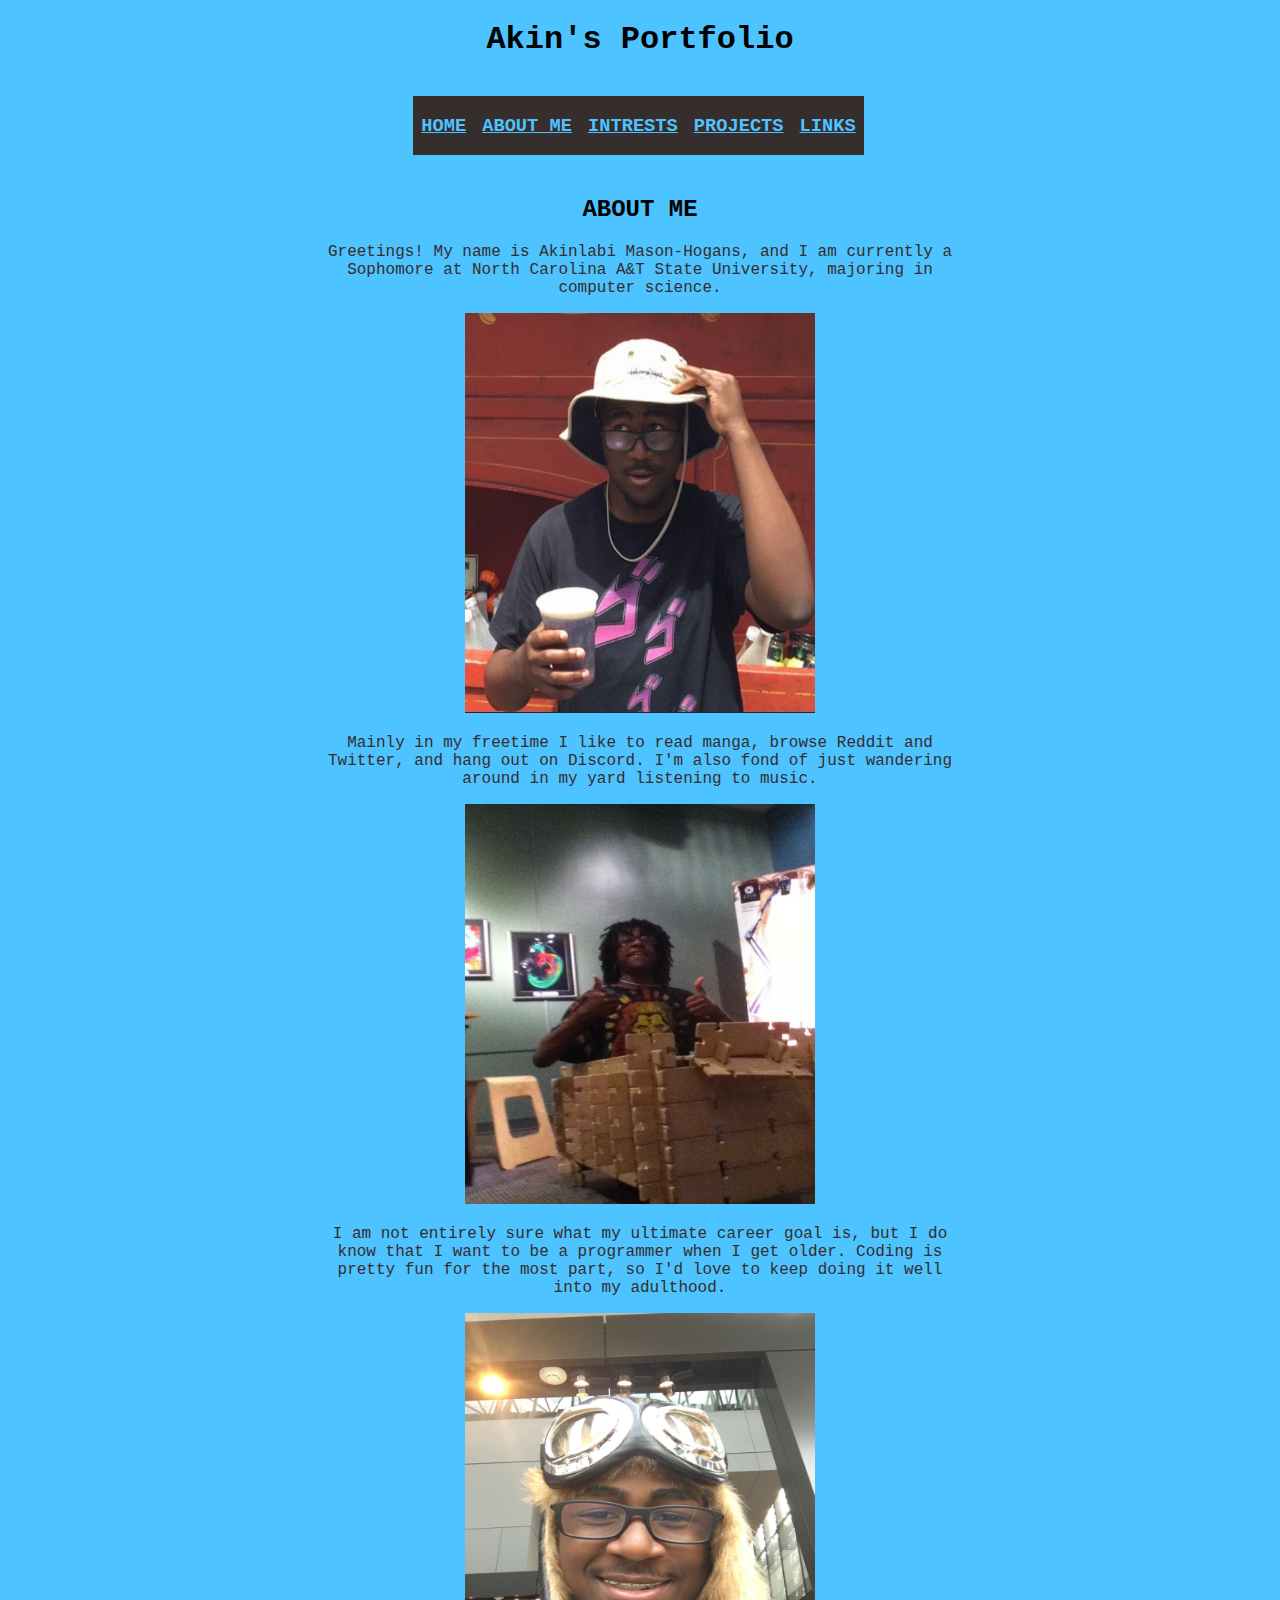
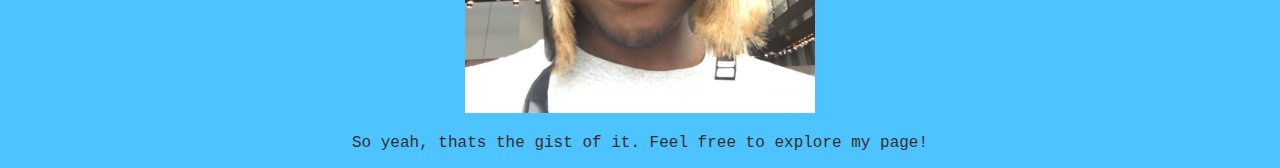
<file: portfolio/src/main/webapp/aboutme.html>
<!DOCTYPE html>
<html>
  <head>
    <meta charset="UTF-8">
    <title>Akin's Portfolio</title>
    <link rel="stylesheet" href="style.css">
    <script src="script.js"></script>
  </head>
  <body>
    <div id="content">
      <h1>Akin's Portfolio</h1>
      <div id="navigation">
        <ul>
            <li><h3><a href="index.html">HOME</a></h3></li>
            <li><h3><a href="aboutme.html">ABOUT ME</a></h3></li>
            <li><h3><a href="intrests.html">INTRESTS</a></h3></li>
            <li><h3><a href="projects.html">PROJECTS</a></h3></li>
            <li><h3><a href="links.html">LINKS</a></h3></li>
        </ul>
      </div>
      <h2>ABOUT ME</h2>

      <p> Greetings! My name is Akinlabi Mason-Hogans, and I am
          currently a Sophomore at North Carolina A&T State
          University, majoring in computer science. 
      </p>
      <img src="images/IMG_0215.jpeg" alt="Iconic Photo" style="width:350px;height:400px;">
      <p> Mainly in my freetime I like to read manga, browse Reddit and Twitter,
          and hang out on Discord. I'm also fond of just wandering 
          around in my yard listening to music.
      </p>
      <img src="images/IMG_6341.jpeg" alt="Iconic Photo" style="width:350px;height:400px;">
      <p> I am not entirely sure what my ultimate career goal is, 
          but I do know that I want to be a programmer when I get 
          older. Coding is pretty fun for the most part, so I'd 
          love to keep doing it well into my adulthood.
      </p>
      <img src="images/IMG_6039.jpeg" alt="Iconic Photo" style="width:350px;height:400px;">
      <p> So yeah, thats the gist of it. Feel free to explore my 
          page!
      </p>
    </div>
  </body>
</html>
</file>
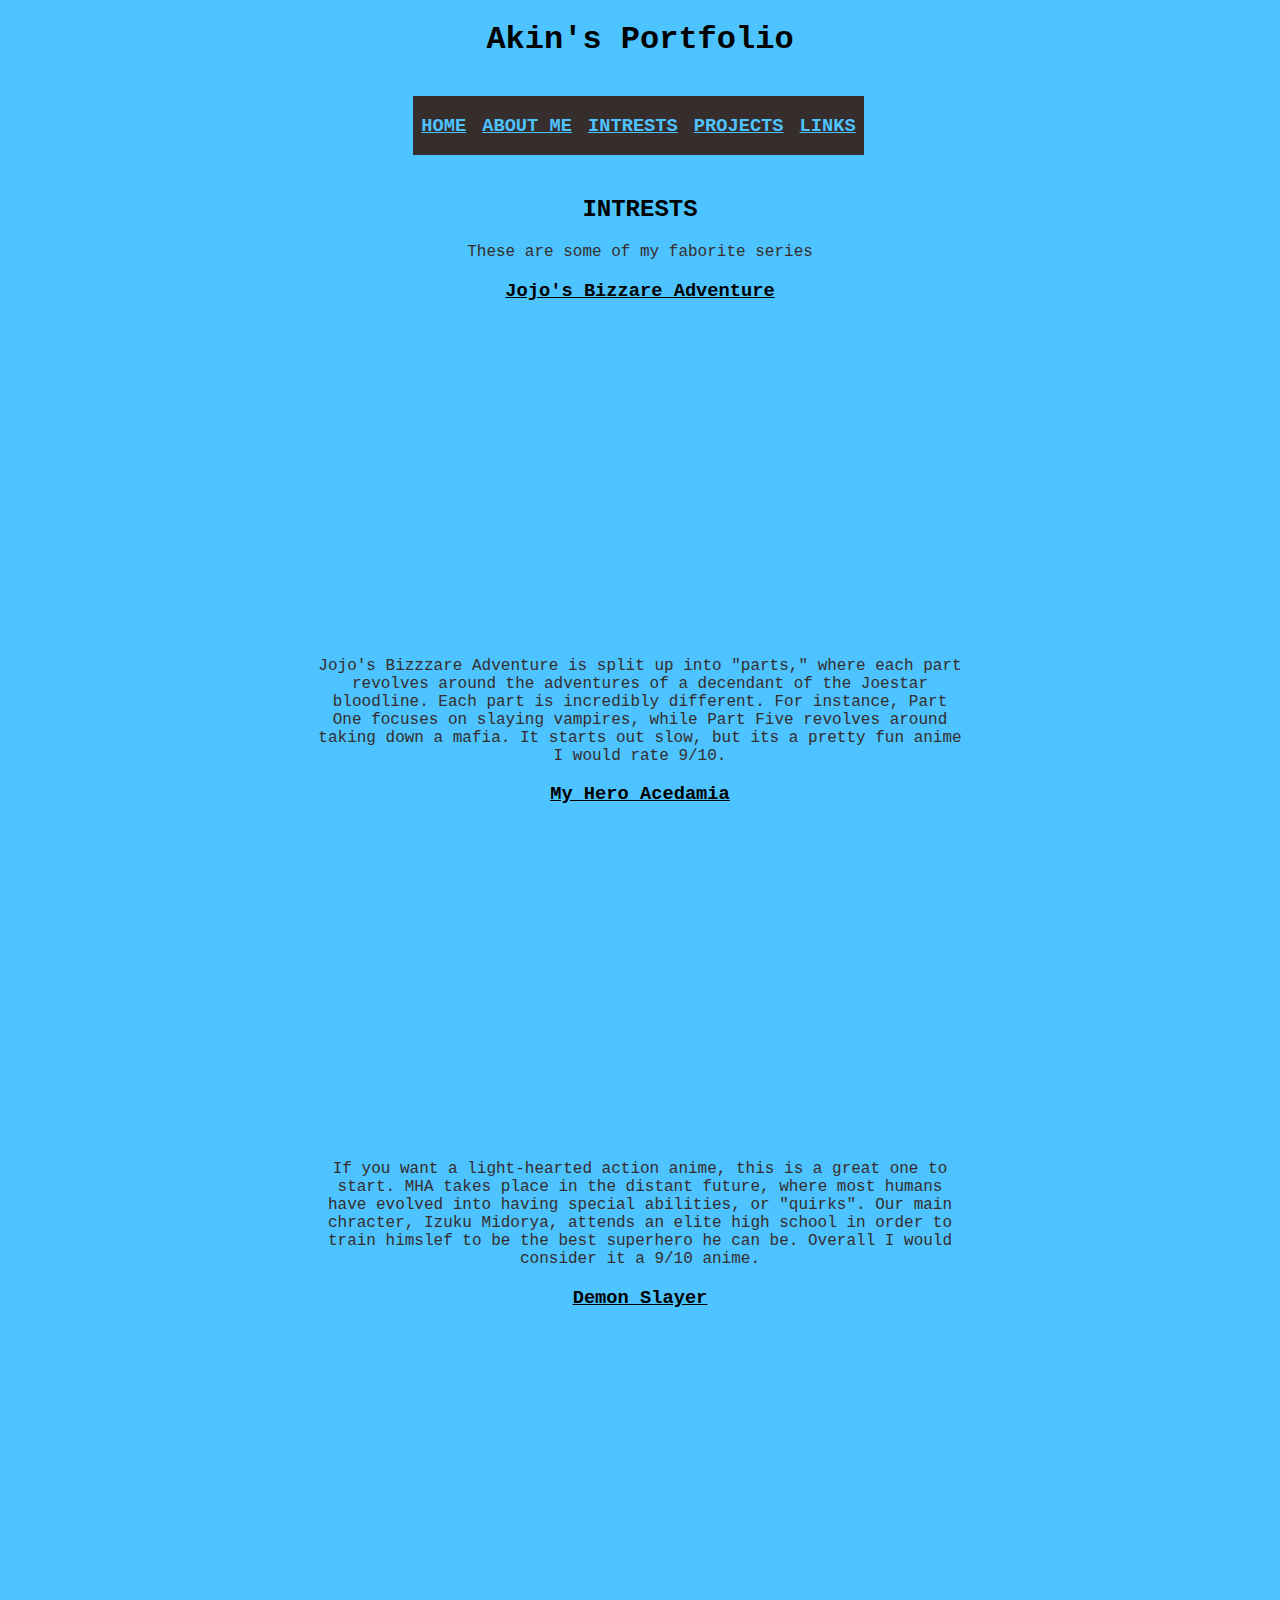
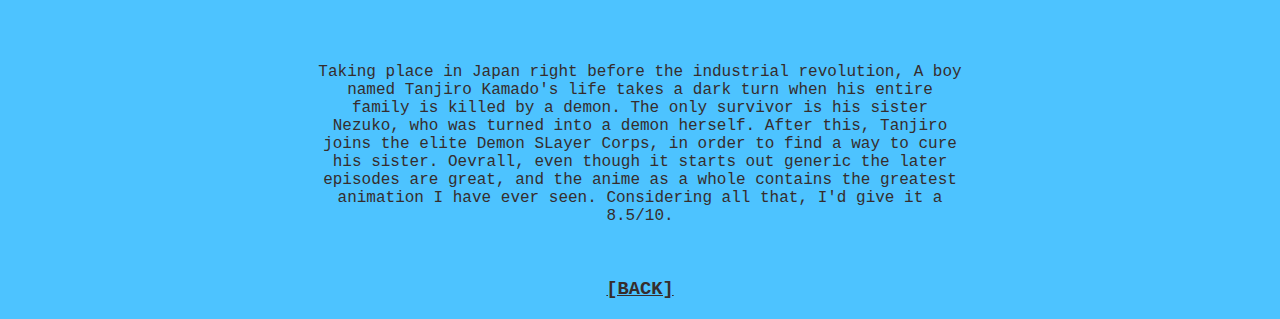
<file: portfolio/src/main/webapp/anime.html>
<!DOCTYPE html>
<html>
  <head>
    <meta charset="UTF-8">
    <title>Akin's Portfolio</title>
    <link rel="stylesheet" href="style.css">
    <script src="script.js"></script>
  </head>
  <body>
    <div id="content">
      <h1>Akin's Portfolio</h1>
      <div id="navigation">
        <ul>
            <li><h3><a href="index.html">HOME</a></h3></li>
            <li><h3><a href="aboutme.html">ABOUT ME</a></h3></li>
            <li><h3><a href="intrests.html">INTRESTS</a></h3></li>
            <li><h3><a href="projects.html">PROJECTS</a></h3></li>
            <li><h3><a href="links.html">LINKS</a></h3></li>
        </ul>
      </div>

      <h2>INTRESTS</h2>
      <p>These are some of my faborite series
      </p>
      <h3><u>Jojo's Bizzare Adventure</u></h3>
      <iframe width="560" height="315" src="https://www.youtube.com/embed/caM2hEV69ac" frameborder="0" allow="accelerometer; autoplay; encrypted-media; gyroscope; picture-in-picture" allowfullscreen></iframe>
      <p>
          Jojo's Bizzzare Adventure is split up into "parts," where each part revolves around 
          the adventures of a decendant of the Joestar bloodline. Each part is incredibly 
          different. For instance, Part One focuses on slaying vampires, while Part Five
          revolves around taking down a mafia. It starts out slow, but its a pretty fun anime
          I would rate 9/10. 
      </p>
      <h3><u>My Hero Acedamia</u></h3>
      <iframe width="560" height="315" src="https://www.youtube.com/embed/yu0HjPzFYnY" frameborder="0" allow="accelerometer; autoplay; encrypted-media; gyroscope; picture-in-picture" allowfullscreen></iframe>
      <p>
          If you want a light-hearted action anime, this is a great one to start. MHA takes place
          in the distant future, where most humans have evolved into having special abilities, 
          or "quirks". Our main chracter, Izuku Midorya, attends an elite high school in order
          to train himslef to be the best superhero he can be. Overall I would consider it a 9/10
          anime.
      </p>
      <h3><u>Demon Slayer</u></h3>
      <iframe width="560" height="315" src="https://www.youtube.com/embed/pmanD_s7G3U" frameborder="0" allow="accelerometer; autoplay; encrypted-media; gyroscope; picture-in-picture" allowfullscreen></iframe>
      <p>
          Taking place in Japan right before the industrial revolution, A boy named Tanjiro Kamado's
          life takes a dark turn when his entire family is killed by a demon. The only survivor is his
          sister Nezuko, who was turned into a demon herself. After this, Tanjiro joins the elite Demon
          SLayer Corps, in order to find a way to cure his sister. Oevrall, even though it starts out 
          generic the later episodes are great, and the anime as a whole contains the greatest 
          animation I have ever seen. Considering all that, I'd give it a 8.5/10.
      </p>
      <br />
      <h3><a href="intrests.html" style="color: #362d2d">[BACK]</a></h3>
    </div>
  </body>
</html>
</file>
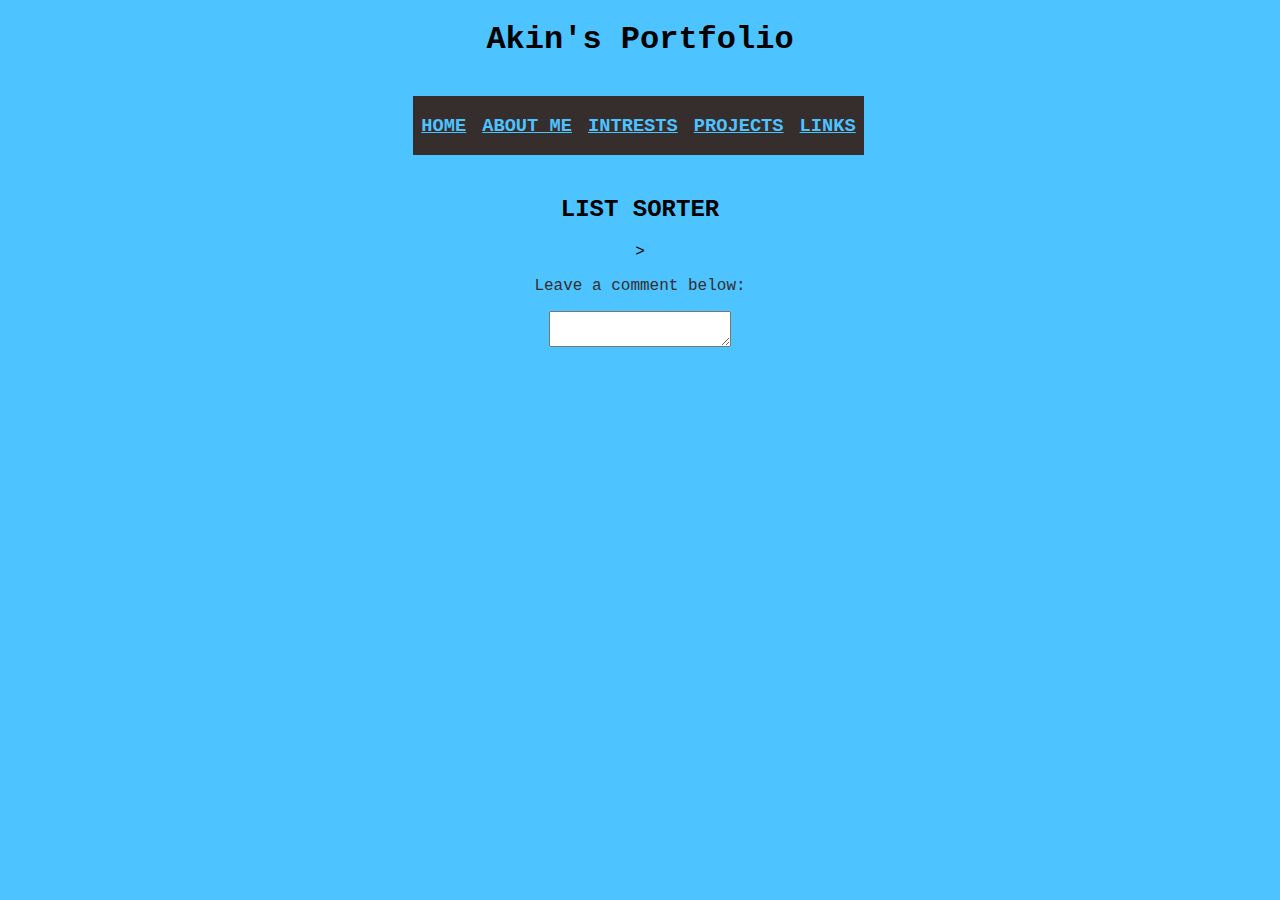
<file: portfolio/src/main/webapp/form.html>
<!DOCTYPE html>
<html>
  <head>
    <meta charset="UTF-8">
    <title>Akin's Portfolio</title>
    <link rel="stylesheet" href="style.css">
    <script src="script.js"></script>
  </head>
  <body>
    <div id="content">
      <h1>Akin's Portfolio</h1>
      <div id="navigation">
        <ul>
            <li><h3><a href="index.html">HOME</a></h3></li>
            <li><h3><a href="aboutme.html">ABOUT ME</a></h3></li>
            <li><h3><a href="intrests.html">INTRESTS</a></h3></li>
            <li><h3><a href="projects.html">PROJECTS</a></h3></li>
            <li><h3><a href="links.html">LINKS</a></h3></li>
        </ul>
      </div>

      <h2>LIST SORTER</h2>
      <form action="/suggestion" method="POST">>
            <p>Leave a comment below:</p>
            <textarea name="text-input"></textarea>
            <br/><br/>
      </form>
  </body>
</html>
</file>
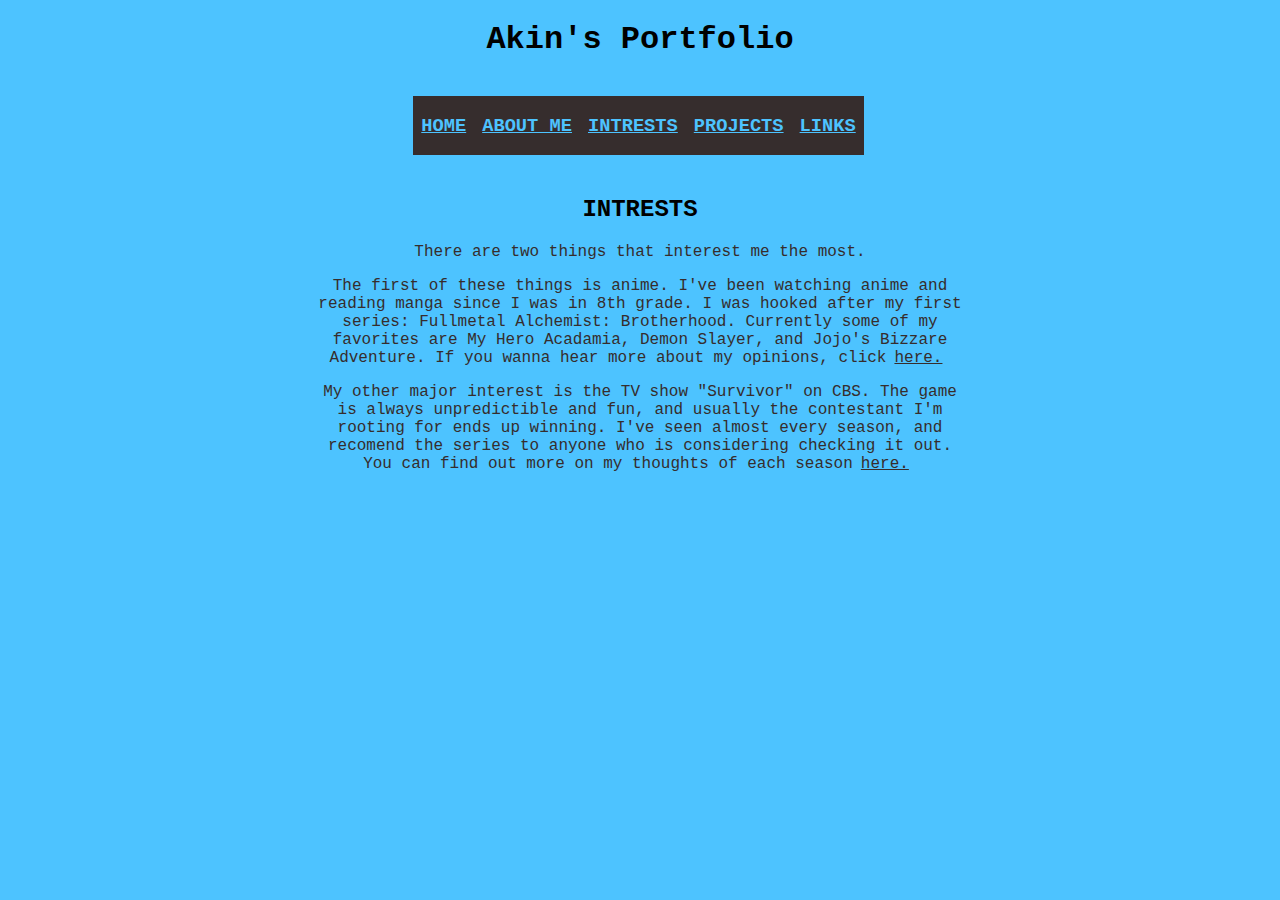
<file: portfolio/src/main/webapp/intrests.html>
<!DOCTYPE html>
<html>
  <head>
    <meta charset="UTF-8">
    <title>Akin's Portfolio</title>
    <link rel="stylesheet" href="style.css">
    <script src="script.js"></script>
  </head>
  <body>
    <div id="content">
      <h1>Akin's Portfolio</h1>
      <div id="navigation">
        <ul>
            <li><h3><a href="index.html">HOME</a></h3></li>
            <li><h3><a href="aboutme.html">ABOUT ME</a></h3></li>
            <li><h3><a href="intrests.html">INTRESTS</a></h3></li>
            <li><h3><a href="projects.html">PROJECTS</a></h3></li>
            <li><h3><a href="links.html">LINKS</a></h3></li>
        </ul>
      </div>

      <h2>INTRESTS</h2>
      <p>There are two things that interest me the most.</p>
      <p>
        The first of these things is anime. I've been watching anime and reading manga
        since I was in 8th grade. I was hooked after my first series: Fullmetal
        Alchemist: Brotherhood. Currently some of my favorites are My Hero Acadamia,
        Demon Slayer, and Jojo's Bizzare Adventure. If you wanna hear more about my opinions, 
        click<a href="anime.html" style="color: #362d2d">here.</a>
      </p>
      <p>
          My other major interest is the TV show "Survivor" on CBS. The game is always
          unpredictible and fun, and usually the contestant I'm rooting for ends up winning.
          I've seen almost every season, and recomend the series to anyone who is considering
          checking it out. You can find out more on my thoughts of each season<a href=
          "survivor.html" style="color: #362d2d">here.</a></p>
    </div>
  </body>
</html>
</file>
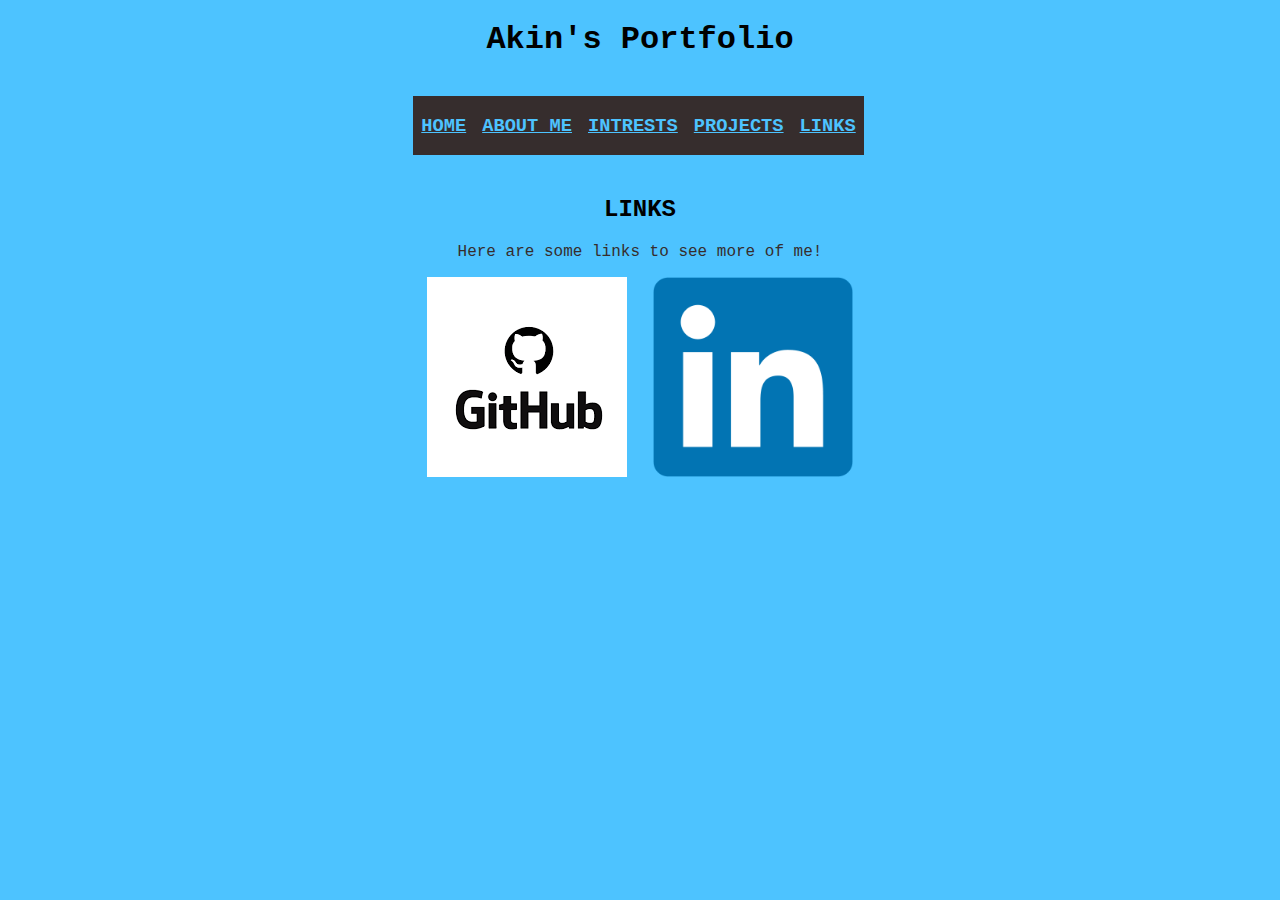
<file: portfolio/src/main/webapp/links.html>
<!DOCTYPE html>
<html>
  <head>
    <meta charset="UTF-8">
    <title>Akin's Portfolio</title>
    <link rel="stylesheet" href="style.css">
    <script src="script.js"></script>
  </head>
  <body>
    <div id="content">
      <h1>Akin's Portfolio</h1>
      <div id="navigation">
        <ul>
            <li><h3><a href="index.html">HOME</a></h3></li>
            <li><h3><a href="aboutme.html">ABOUT ME</a></h3></li>
            <li><h3><a href="intrests.html">INTRESTS</a></h3></li>
            <li><h3><a href="projects.html">PROJECTS</a></h3></li>
            <li><h3><a href="links.html">LINKS</a></h3></li>
        </ul>
      </div>
      <h2>LINKS</h2>
      <p>Here are some links to see more of me!</p>
      <div id="linx">
      <a href="https://github.com/akinlabimh">
        <img src="images/github.png" alt="github link" style="width:200px;height:200px;">
      </a>
      <a href="https://www.linkedin.com/in/akinlabi-mason-hogans">
        <img src="images/LinkedIn-Logo.png" alt="linkedin link" style="width:200px;height:200px;">
      </a>
      </div>
    </div>
  </body>
</html>
</file>
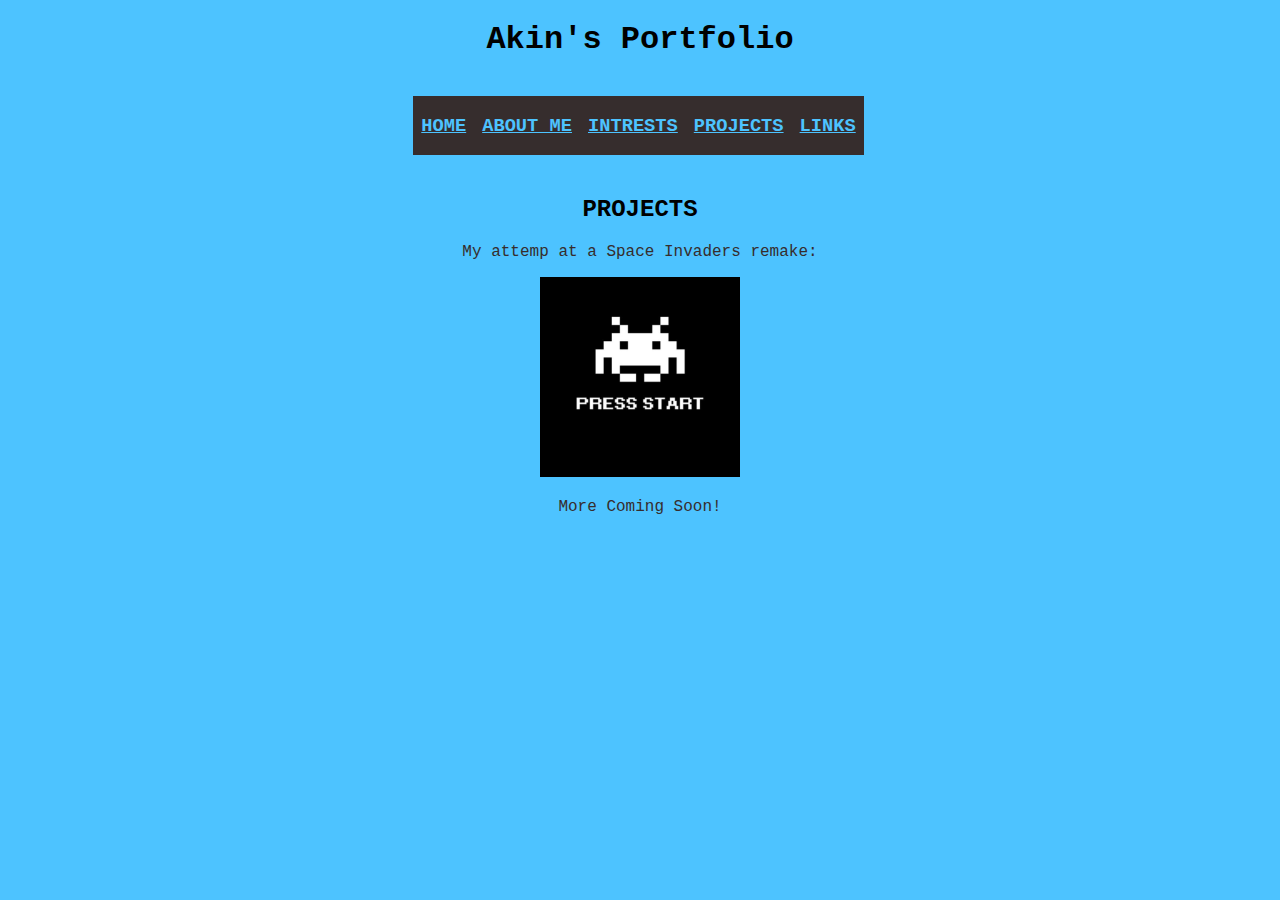
<file: portfolio/src/main/webapp/projects.html>
<!DOCTYPE html>
<html>
  <head>
    <meta charset="UTF-8">
    <title>Akin's Portfolio</title>
    <link rel="stylesheet" href="style.css">
    <script src="script.js"></script>
  </head>
  <body>
    <div id="content">
      <h1>Akin's Portfolio</h1>
      <div id="navigation">
        <ul>
            <li><h3><a href="index.html">HOME</a></h3></li>
            <li><h3><a href="aboutme.html">ABOUT ME</a></h3></li>
            <li><h3><a href="intrests.html">INTRESTS</a></h3></li>
            <li><h3><a href="projects.html">PROJECTS</a></h3></li>
            <li><h3><a href="links.html">LINKS</a></h3></li>
        </ul>
      </div>
      <h2>PROJECTS</h2>
      <p>My attemp at a Space Invaders remake:</p>
      <a href="https://github.com/akinlabimh/space_invaders_attempt">
        <img src="images/si.jpg" alt="github link" style="width:200px;height:200px;">
      </a>
      <br />
      <p>More Coming Soon!</p>
    </div>
  </body>
</html>
</file>
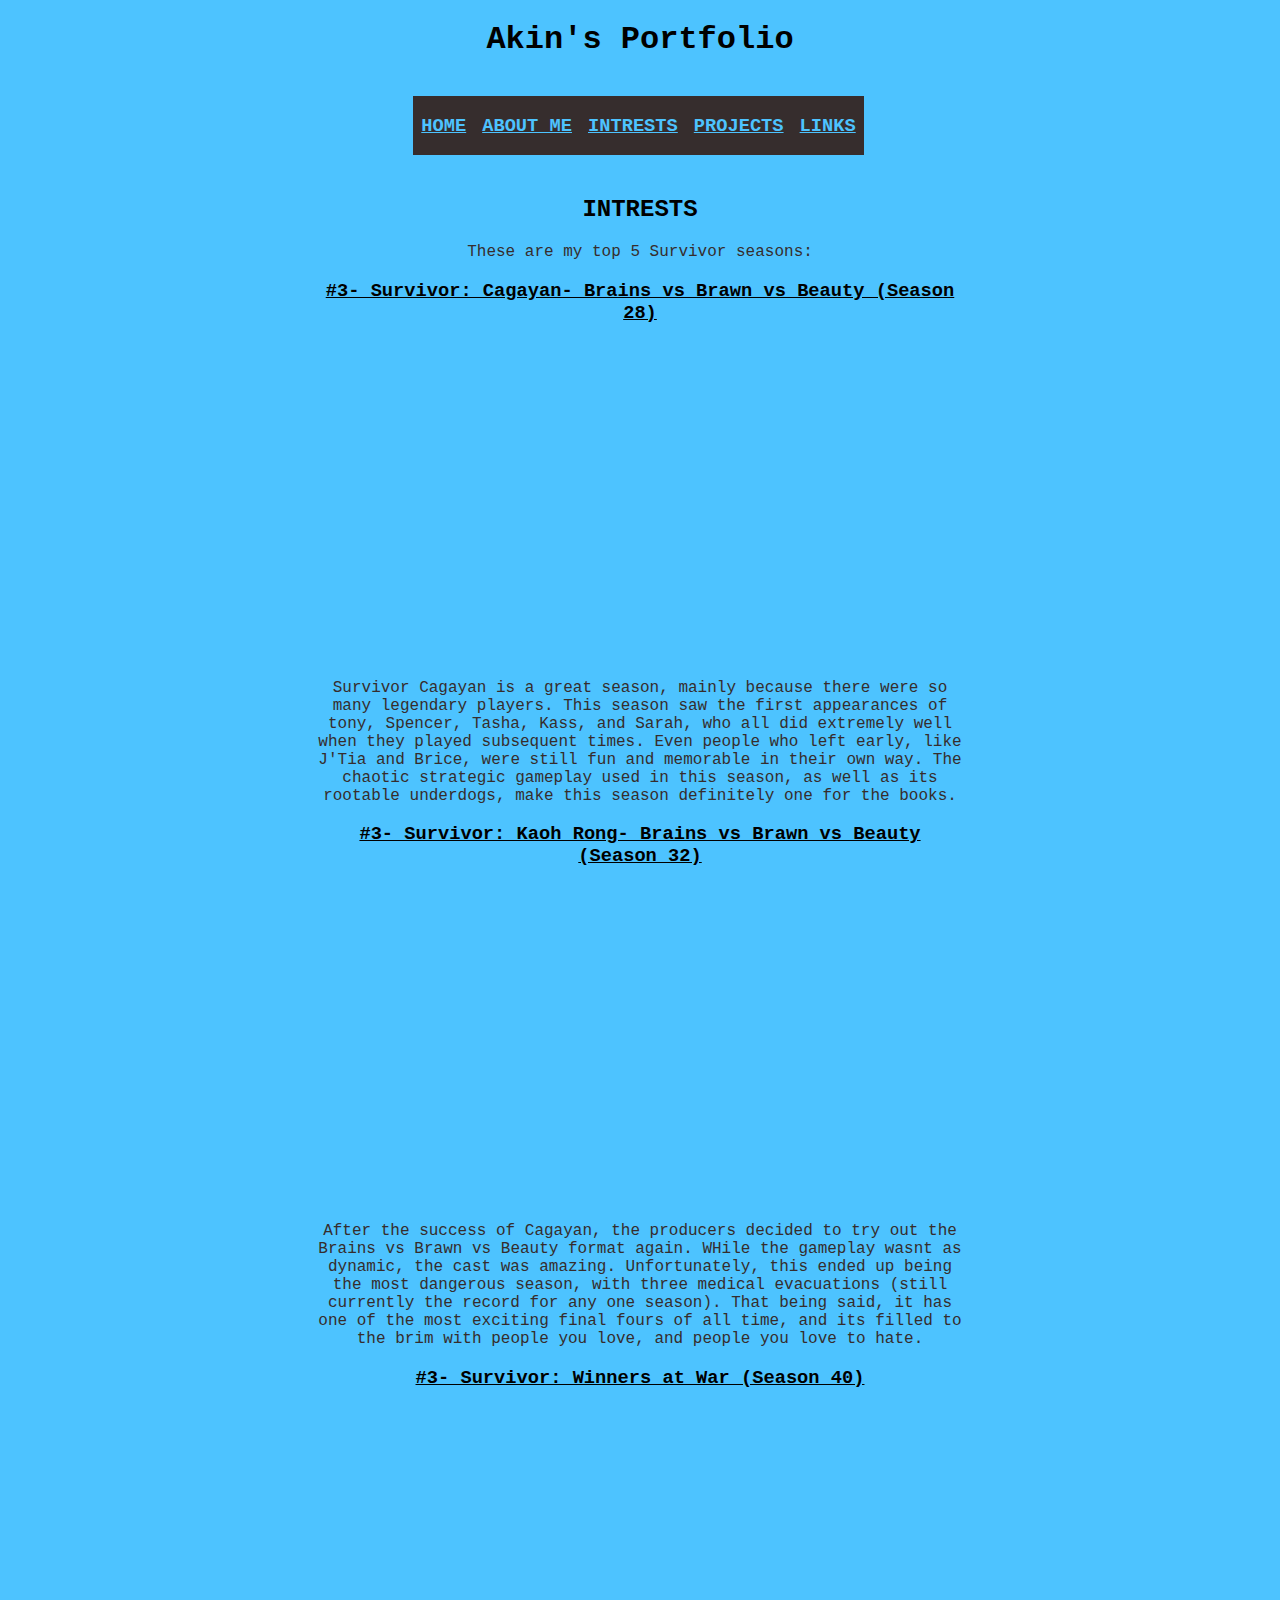
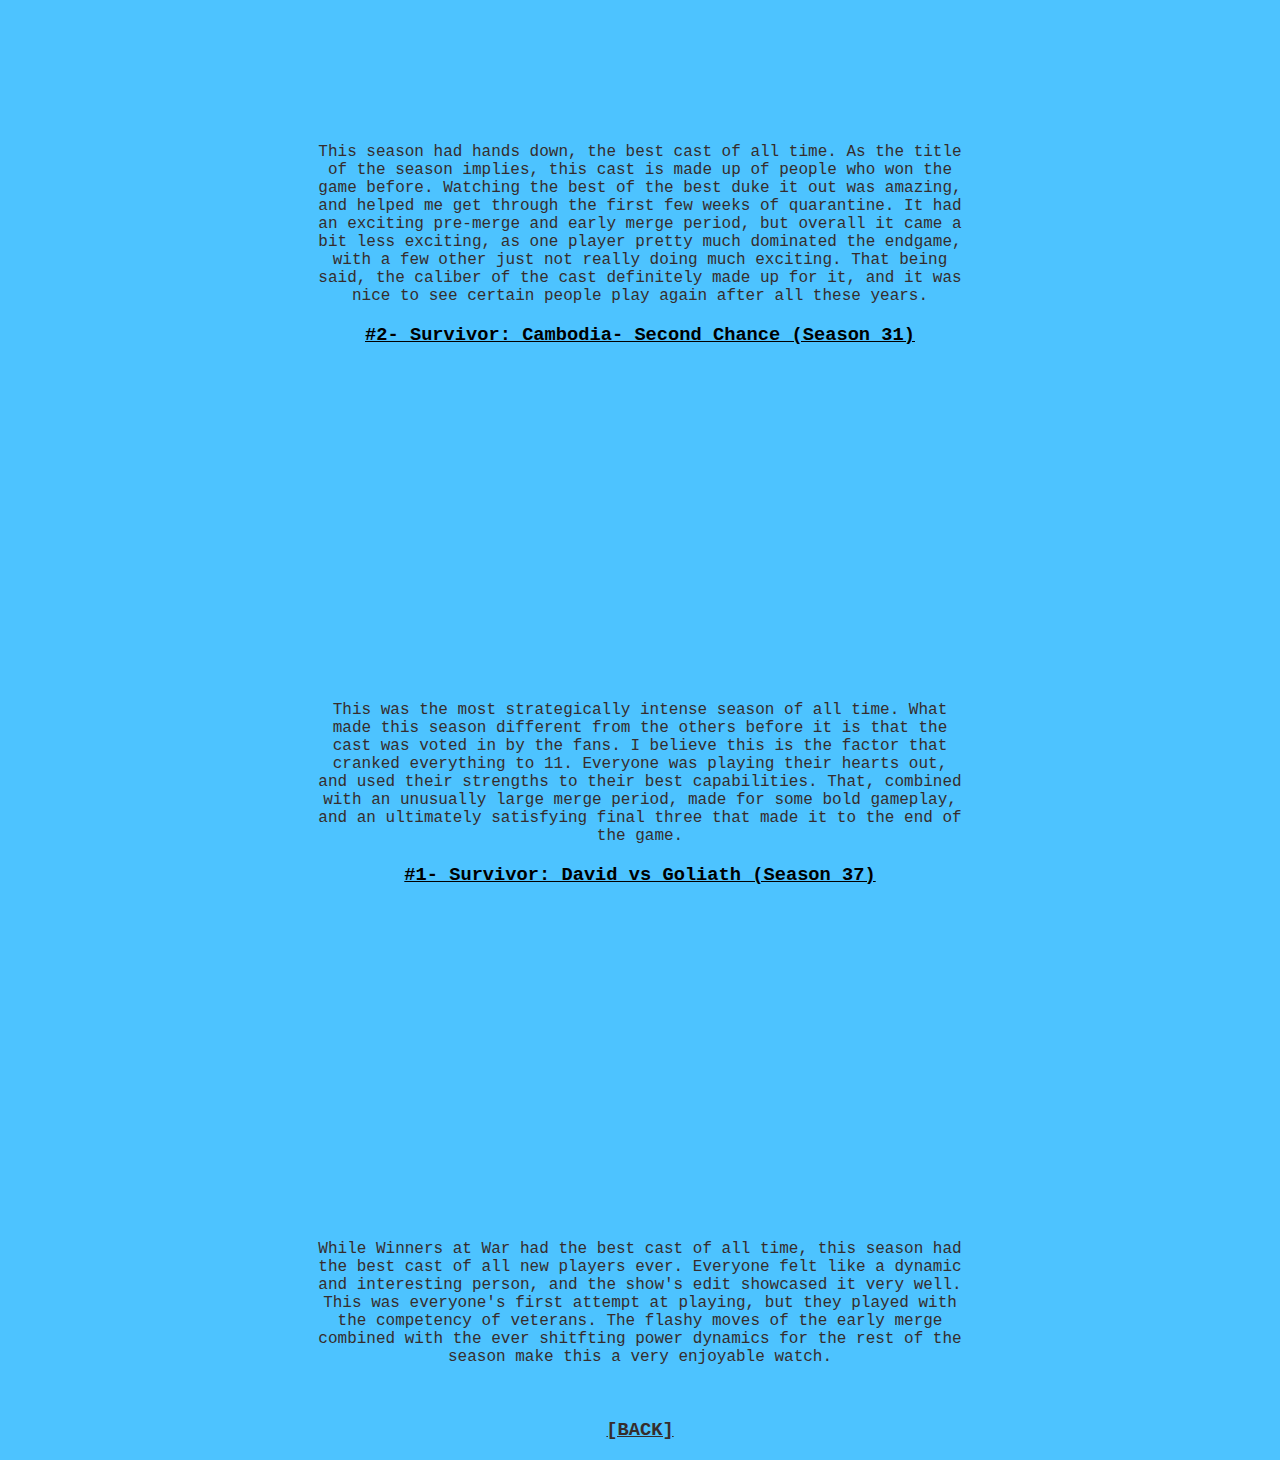
<file: portfolio/src/main/webapp/survivor.html>
<!DOCTYPE html>
<html>
  <head>
    <meta charset="UTF-8">
    <title>Akin's Portfolio</title>
    <link rel="stylesheet" href="style.css">
    <script src="script.js"></script>
  </head>
  <body>
    <div id="content">
      <h1>Akin's Portfolio</h1>
      <div id="navigation">
        <ul>
            <li><h3><a href="index.html">HOME</a></h3></li>
            <li><h3><a href="aboutme.html">ABOUT ME</a></h3></li>
            <li><h3><a href="intrests.html">INTRESTS</a></h3></li>
            <li><h3><a href="projects.html">PROJECTS</a></h3></li>
            <li><h3><a href="links.html">LINKS</a></h3></li>
        </ul>
      </div>

      <h2>INTRESTS</h2>
      <p>These are my top 5 Survivor seasons:</p>
      <h3><u>#3- Survivor: Cagayan- Brains vs Brawn vs Beauty (Season 28)</u></h3>
      <iframe width="560" height="315" src="https://www.youtube.com/embed/LzF8Vn5Dd9E" frameborder="0" allow="accelerometer; autoplay; encrypted-media; gyroscope; picture-in-picture" allowfullscreen></iframe>
      <p>
          Survivor Cagayan is a great season, mainly because there were so many legendary players.
          This season saw the first appearances of tony, Spencer, Tasha, Kass, and Sarah, who all did
          extremely well when they played subsequent times. Even people who left early, like J'Tia
          and Brice, were still fun and memorable in their own way. The chaotic strategic gameplay 
          used in this season, as well as its rootable underdogs, make this season definitely one for the 
          books.
      </p>
      <h3><u>#3- Survivor: Kaoh Rong- Brains vs Brawn vs Beauty (Season 32)</u></h3>
      <iframe width="560" height="315" src="https://www.youtube.com/embed/nrlxgdz7lcc" frameborder="0" allow="accelerometer; autoplay; encrypted-media; gyroscope; picture-in-picture" allowfullscreen></iframe>
      <p>
          After the success of Cagayan, the producers decided to try out the Brains vs Brawn vs Beauty
          format again. WHile the gameplay wasnt as dynamic, the cast was amazing. Unfortunately, this
          ended up being the most dangerous season, with three medical evacuations (still currently the 
          record for any one season). That being said, it has one of the most exciting final fours of
          all time, and its filled to the brim with people you love, and people you love to hate.
      </p>
      <h3><u>#3- Survivor: Winners at War (Season 40)</u></h3>
      <iframe width="560" height="315" src="https://www.youtube.com/embed/FIgOflMXQP0" frameborder="0" allow="accelerometer; autoplay; encrypted-media; gyroscope; picture-in-picture" allowfullscreen></iframe>
      <p>
          This season had hands down, the best cast of all time. As the title of the season implies, this
          cast is made up of people who won the game before. Watching the best of the best duke it out 
          was amazing, and helped me get through the first few weeks of quarantine. It had an exciting 
          pre-merge and early merge period, but overall it came a bit less exciting, as one player pretty
          much dominated the endgame, with a few other just not really doing much exciting. That being 
          said, the caliber of the cast definitely made up for it, and it was nice to see certain people
          play again after all these years.
      </p>
      <h3><u>#2- Survivor: Cambodia- Second Chance (Season 31)</u></h3>
      <iframe width="560" height="315" src="https://www.youtube.com/embed/B1ETnIXwgOQ" frameborder="0" allow="accelerometer; autoplay; encrypted-media; gyroscope; picture-in-picture" allowfullscreen></iframe>
      <p>
          This was the most strategically intense season of all time. What made this season different 
          from the others before it is that the cast was voted in by the fans. I believe this is the
          factor that cranked everything to 11. Everyone was playing their hearts out, and used their 
          strengths to their best capabilities. That, combined with an unusually large merge period, 
          made for some bold gameplay, and an ultimately satisfying final three that made it to the end
          of the game.
      </p>
      <h3><u>#1- Survivor: David vs Goliath (Season 37)</u></h3>
      <iframe width="560" height="315" src="https://www.youtube.com/embed/KEYW4xs4EJU" frameborder="0" allow="accelerometer; autoplay; encrypted-media; gyroscope; picture-in-picture" allowfullscreen></iframe>
      <p>
          While Winners at War had the best cast of all time, this season had the best cast of all new 
          players ever. Everyone felt like a dynamic and interesting person, and the show's edit showcased
          it very well. This was everyone's first attempt at playing, but they played with the competency 
          of veterans. The flashy moves of the early merge combined with the ever shitfting power dynamics
          for the rest of the season make this a very enjoyable watch.
      </p>
      <br />
      <h3><a href="intrests.html" style="color: #362d2d">[BACK]</a></h3>
    </div>
  </body>
</html>
</file>
<file: portfolio/src/main/webapp/style.css>
#content {
  margin-left: auto;
  margin-right: auto;
  width: 650px;
}

#video-container {
  margin-top: 20px;
}



a {
  display: block;
  width: 100px;
  padding: 8px;
  color: #4dc3ff;
  display:inline;
}

a img {
  background-color: #4dc3ff;
}

body {
    background-color: #4dc3ff;
    font-family: "Lucida Console", Courier, monospace;
    align:center;
    text-align: center;
}

button {
    font-family: "Lucida Console", Courier, monospace;
}

#linx {
    background-color: #4dc3ff
}

img {
    background-color: #4dc3ff
}

#navigation {
    align: center;
    text-align: center;
    list-style-type: none;
    color:#4dc3ff;
    text-decoration-color: #4dc3ff;
    margin-right: 43px;
}

#one {
    display:hidden;
}

#parlink {
    color:#362d2d;
}

p {
    color: #362d2d;
}

#comment-container > ul {
    display: block;
    align-items: right;
    list-style-type: none;
    list-style-position: inside;
}

#comment-container > li {
  display: block;
  margin-top: 1px;
  color:#4dc3ff;
  text-decoration-color: yellow;
  list-style-type: disc;
  text-align: center;
  box-align: center;
  width: 450px;
  padding: 25px;
  margin-left: 36px;
}

ul {
    align-items: center;
    box-align: center;
    display: inline-block;
    list-style-type: none;
    list-style-position: inside;
}

li {
  
  text-align: center;
  /*background-color: #4dc3ff;*/
  background-color: #362d2d;
  float: left;
  /*display:inline;*/
  box-align: center;
  list-style-type: none;

}

#commentselector {
    padding: 0px;
    color:#4dc3ff;
}

#commentselector > li {
    padding: 0px;
    background-color:#4dc3ff;
    text-align: center;
    box-align: center;
}
</file>
